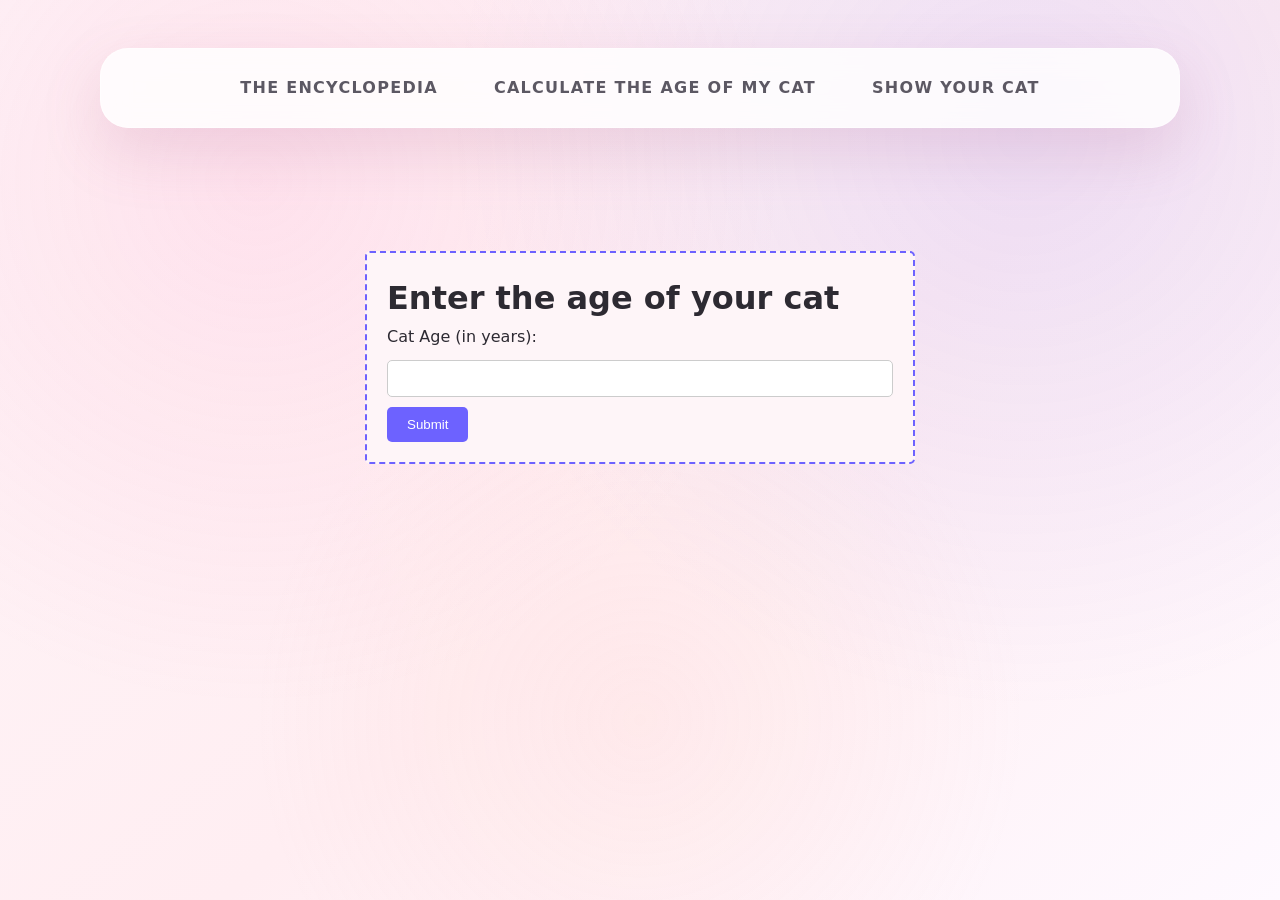
<file: calculate.html>
<!DOCTYPE html>
<html lang="en">
<head>
    <meta charset="UTF-8">
    <meta name="viewport" content="width=device-width, initial-scale=1.0">
    <title> Enter the age of your cat</title>
    <link rel="stylesheet" href="style.css">
</head>
<body>
    <div id="navigate" class="head rounded">
        <a href="./index.html">The encyclopedia</a>
        <a href="./calculate.html">Calculate the age of my cat</a>
        <a href="./form.html">Show your cat</a>
    </div>
    <form id="ageForm" class="catForm">
        <h1>Enter the age of your cat</h1>
        <label for="catAge" >Cat Age (in years):</label>
        <input type="number" id="catAge" name="catAge" min="0" required>
        <button type="submit">Submit</button>
    </form>
    <div id="result"></div>
    <script src="age.js"></script>
</body>
</html>
</file>
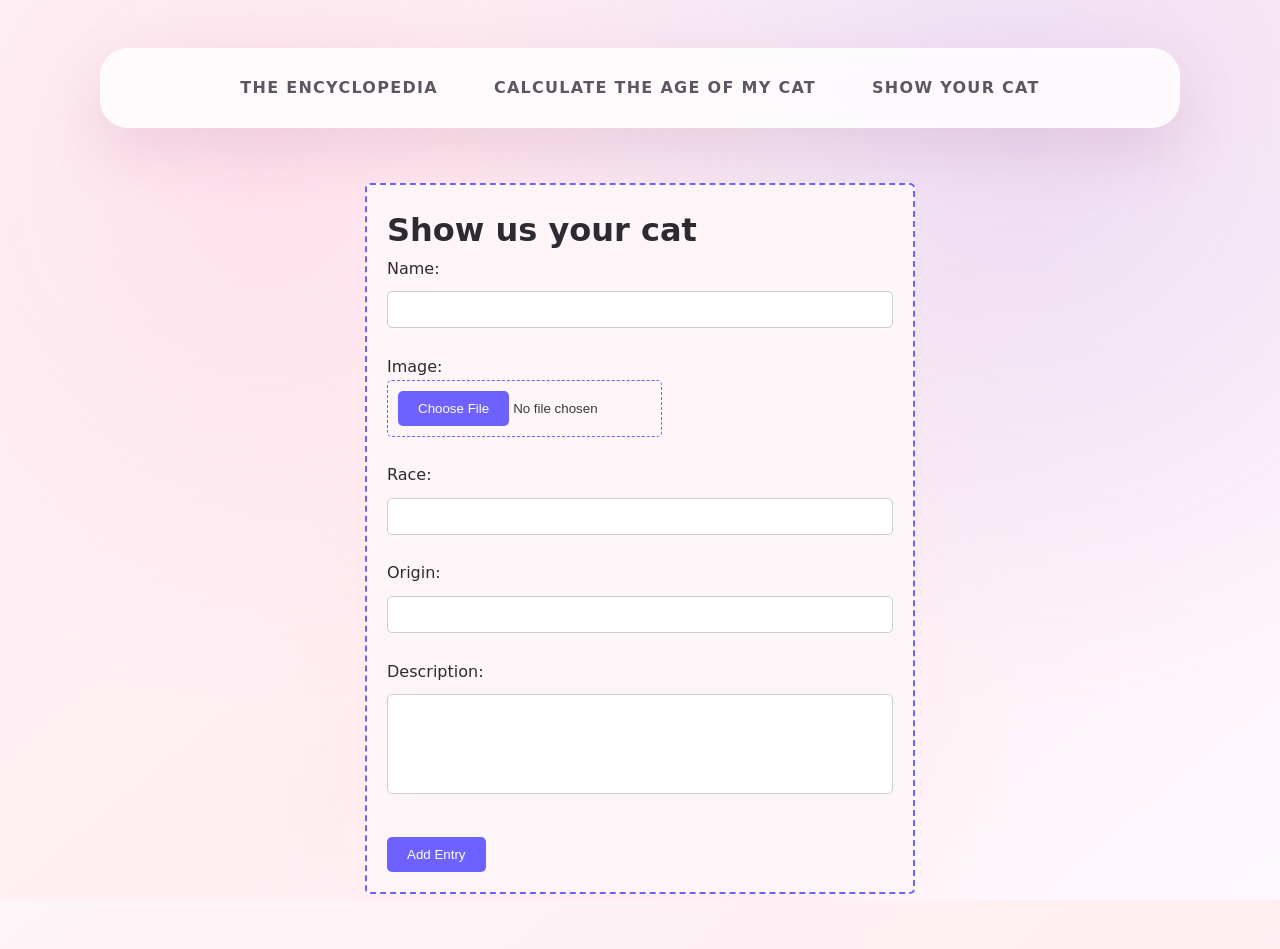
<file: form.html>
<!DOCTYPE html>
<html lang="en">
<head>
    <meta charset="UTF-8">
    <meta name="viewport" content="width=device-width, initial-scale=1.0">
    <link rel="stylesheet" href="./style.css">
    <title>Cat Encyclopedia - Show your cat</title>
</head>
<body>
    <audio id="audio" src="./assets/meow.mp3" hidden></audio>
    <div id="navigate" class="head rounded">
        <a href="./index.html">The encyclopedia</a>
        <a href="./calculate.html">Calculate the age of my cat</a>
        <a href="./form.html">Show your cat</a>
    </div>
    <div class="container">
        <form id="catForm" class="catForm">
            <h1>Show us your cat</h1>
            <label for="name">Name:</label><br>
            <input type="text" id="name" name="name" required><br><br>

            <label for="image">Image:</label><br>
            <input type="file" id="image" name="image" accept="image/png, image/jpeg" required><br><br>
            <label for="race">Race:</label><br>
            <input type="text" id="race" name="race" required><br><br>
            <label for="origin">Origin:</label><br>
            <input type="text" id="origin" name="origin" required><br><br>
            <label for="description">Description:</label><br>
            <textarea id="description" name="description" required></textarea><br><br>
            <input type="submit" value="Add Entry">
        </form>
    </div>
    <script src="./form.js"></script>
</body>
</html>
</file>
<file: style.css>
:root {
    --bg-1: #fef5f8;
    --bg-2: #ffeef2;
    --surface: rgba(255, 255, 255, 0.82);
    --primary: #ff7eb6;
    --primary-dark: #ff4d94;
    --accent: #6d62ff;
    --text: #2d2a32;
    --text-muted: #5c5863;
    --shadow: 0 24px 60px rgba(173, 95, 140, 0.18);
    --radius-lg: 28px;
    --radius-md: 18px;
    --transition: 200ms ease;
}

*, *::before, *::after {
    box-sizing: border-box;
    margin: 0;
    padding: 0;
}

html, body {
    height: 100%;
}

body {
    font-family: 'Poppins', 'Segoe UI', system-ui, sans-serif;
    background: linear-gradient(140deg, var(--bg-1) 0%, var(--bg-2) 55%, #fef9ff 100%);
    color: var(--text);
    display: flex;
    flex-direction: column;
    align-items: center;
    min-height: 100vh;
    padding: 48px 24px 64px;
    line-height: 1.6;
    position: relative;
    overflow-x: hidden;
}

body::before {
    content: "";
    position: fixed;
    inset: 0;
    background:
        radial-gradient(circle at 20% 20%, rgba(255, 126, 182, 0.14) 0, transparent 42%),
        radial-gradient(circle at 80% 15%, rgba(109, 98, 255, 0.12) 0, transparent 45%),
        radial-gradient(circle at 50% 80%, rgba(255, 189, 171, 0.13) 0, transparent 40%);
    pointer-events: none;
    z-index: 0;
}

body > * {
    position: relative;
    z-index: 1;
}

#navigate {
    width: min(100%, 1080px);
    display: flex;
    align-items: center;
    justify-content: center;
    gap: 24px;
    padding: 18px 32px;
    border-radius: var(--radius-lg);
    background: var(--surface);
    box-shadow: var(--shadow);
    backdrop-filter: blur(14px);
    border: 1px solid rgba(255, 255, 255, 0.45);
    text-transform: uppercase;
    letter-spacing: 0.08em;
    font-weight: 600;
    color: var(--text-muted);
}

#navigate a {
    color: inherit;
    text-decoration: none;
    padding: 8px 16px;
    border-radius: 999px;
    transition: background var(--transition), color var(--transition), transform var(--transition);
}

#navigate a:hover {
    background: rgba(255, 126, 182, 0.18);
    color: var(--primary-dark);
    transform: translateY(-2px);
}

.carrousel {
    width: min(100%, 1080px);
    margin-top: 48px;
    display: grid;
    grid-template-columns: repeat(auto-fit, minmax(260px, 1fr));
    gap: 32px;
}

.card {
    position: relative;
    display: flex;
    flex-direction: column;
    background: var(--surface);
    border-radius: var(--radius-lg);
    overflow: hidden;
    box-shadow: var(--shadow);
    border: 1px solid rgba(255, 255, 255, 0.55);
    transition: transform 260ms ease, box-shadow 260ms ease;
}

.card::before {
    content: "";
    position: absolute;
    inset: 0;
    background: linear-gradient(180deg, rgba(255, 126, 182, 0.25), transparent 65%);
    opacity: 0;
    transition: opacity var(--transition);
    pointer-events: none;
}

.card:hover {
    transform: translateY(-10px);
    box-shadow: 0 30px 60px rgba(255, 126, 182, 0.25);
}

.card:hover::before {
    opacity: 1;
}

.card img {
    width: 100%;
    height: 220px;
    object-fit: cover;
    display: block;
}

.card h2 {
    font-size: 1.6rem;
    margin: 24px 28px 12px;
    color: var(--primary-dark);
    font-weight: 700;
    letter-spacing: 0.02em;
}

.card p {
    margin: 0 28px 20px;
    font-size: 1rem;
    color: var(--text-muted);
}

.card p:first-of-type {
    display: inline-flex;
    align-items: center;
    gap: 8px;
    font-weight: 600;
    color: var(--accent);
    background: rgba(109, 98, 255, 0.1);
    padding: 6px 14px;
    border-radius: 999px;
    margin-top: 4px;
}

.card p:first-of-type::before {
    content: "🌍";
    font-size: 1rem;
}

.card p:last-of-type {
    margin-bottom: 32px;
    line-height: 1.7;
}

audio {
    display: none;
}

@media (max-width: 900px) {
    body {
        padding: 40px 18px 56px;
    }

    #navigate {
        gap: 16px;
        padding: 16px 24px;
        font-size: 0.85rem;
        flex-wrap: wrap;
    }

    .carrousel {
        margin-top: 40px;
        gap: 24px;
    }
}

@media (max-width: 600px) {
    body {
        padding: 32px 14px 48px;
    }

    #navigate {
        border-radius: 22px;
    }

    .card img {
        height: 200px;
    }

    .card h2 {
        margin: 20px 22px 10px;
    }

    .card p {
        margin: 0 22px 18px;
    }
}

.catForm {
    border: #6d62ff 2px dashed;
    align-items: center;
    border-radius: 5px;
    padding: 20px;
    width: 550px;
    background-color: #fef5f8;
    margin: 10% auto;
}

input[type="file"] {
    margin: auto;
    border: 1px dashed #ffeef2;
    border-color: #6d62ff;
    border-radius: 5px;
    padding: 10px;
    color: rgb(57, 57, 57);
}

input[type="file"]:hover {
    border-color: #6257fd;
    background-color: #fbe4ec;
    cursor: pointer;
}

input[type="file"]::file-selector-button {
    border: none;
    border-radius: 5px;
    padding: 10px 20px;
    background-color: #6d62ff;
    color: white;
    cursor: pointer;
}

button[type="submit"],
input[type="submit"] {
    margin-top: 10px;
    padding: 10px 20px;
    border: none;
    border-radius: 5px;
    background-color: #6d62ff;
    color: white;
    cursor: pointer;
}

input[type="number"],
input[type="text"] {
    width: 100%;
    margin-top: 10px;
    padding: 10px;
    border: 1px solid #ccc;
    border-radius: 5px;
}

textarea:focus,
input[type="text"]:focus {
    outline: none;
    border-color: #6d62ff;
    box-shadow: 0 0 5px rgba(109, 98, 255, 0.5);
}

input[type="text"]:hover {
    border-color: #6d62ff;
}

textarea {
    width: 100%;
    height: 100px;
    margin-top: 10px;
    padding: 10px;
    border: 1px solid #ccc;
    border-radius: 5px;
    resize: none;
}

/* Modal Popup Styles */
.modal {
    display: none;
    position: fixed;
    z-index: 1000;
    left: 0;
    top: 0;
    width: 100%;
    height: 100%;
    background-color: rgba(45, 42, 50, 0.85);
    backdrop-filter: blur(8px);
    animation: fadeIn 0.3s ease;
}

@keyframes fadeIn {
    from {
        opacity: 0;
    }
    to {
        opacity: 1;
    }
}

.modal-content {
    position: relative;
    background: var(--surface);
    margin: 5% auto;
    padding: 0;
    width: min(90%, 600px);
    border-radius: var(--radius-lg);
    box-shadow: 0 30px 80px rgba(173, 95, 140, 0.35);
    border: 1px solid rgba(255, 255, 255, 0.55);
    animation: slideDown 0.4s ease;
    overflow: hidden;
}

@keyframes slideDown {
    from {
        transform: translateY(-50px);
        opacity: 0;
    }
    to {
        transform: translateY(0);
        opacity: 1;
    }
}

.modal-content img {
    width: 100%;
    height: 350px;
    object-fit: cover;
    display: block;
}

.modal-content h2 {
    font-size: 2rem;
    margin: 32px 36px 16px;
    color: var(--primary-dark);
    font-weight: 700;
    letter-spacing: 0.02em;
}

.modal-content p:first-of-type {
    display: inline-flex;
    align-items: center;
    gap: 10px;
    font-weight: 600;
    color: var(--accent);
    background: rgba(109, 98, 255, 0.1);
    padding: 8px 18px;
    border-radius: 999px;
    margin: 0 36px 20px;
    font-size: 1.05rem;
}

.modal-content p:first-of-type::before {
    content: "🌍";
    font-size: 1.1rem;
}

.modal-content p:last-of-type {
    margin: 0 36px 40px;
    font-size: 1.05rem;
    line-height: 1.8;
    color: var(--text-muted);
}

.close {
    position: absolute;
    top: 20px;
    right: 24px;
    color: white;
    font-size: 32px;
    font-weight: bold;
    cursor: pointer;
    width: 40px;
    height: 40px;
    display: flex;
    align-items: center;
    justify-content: center;
    background: rgba(45, 42, 50, 0.6);
    backdrop-filter: blur(8px);
    border-radius: 50%;
    line-height: 1;
}

.close:hover,
.close:focus {
    background: var(--primary-dark);
    box-shadow: 0 4px 12px rgba(255, 77, 148, 0.4);
}

@media (max-width: 600px) {
    .modal-content {
        margin: 10% auto;
        width: 95%;
    }

    .modal-content img {
        height: 250px;
    }

    .modal-content h2 {
        font-size: 1.6rem;
        margin: 24px 28px 12px;
    }

    .modal-content p {
        margin: 0 28px 16px;
        font-size: 0.95rem;
    }

    .modal-content p:last-of-type {
        margin-bottom: 32px;
    }

    .close {
        top: 16px;
        right: 16px;
        font-size: 28px;
        width: 36px;
        height: 36px;
    }
}

#cookie-banner {
  position: fixed;
  bottom: 0;
  left: 0;
  width: 100%;
  background-color: #333;
  color: white;
  padding: 15px;
  text-align: center;
  z-index: 1000;
}
#cookie-banner button {
  margin-left: 15px;
  padding: 5px 10px;
  cursor: pointer;
}

#accept-cookies {
  background-color: #4CAF50;
  color: white;
  border: none;
  border-radius: 5px;
}

#accept-cookies:hover {
  background-color: #45a049;
}

#decline-cookies {
  background-color: #f44336;
  color: white;
  border: none;
  border-radius: 5px;
}

#decline-cookies:hover {
  background-color: #d32f2f;
}
</file>
